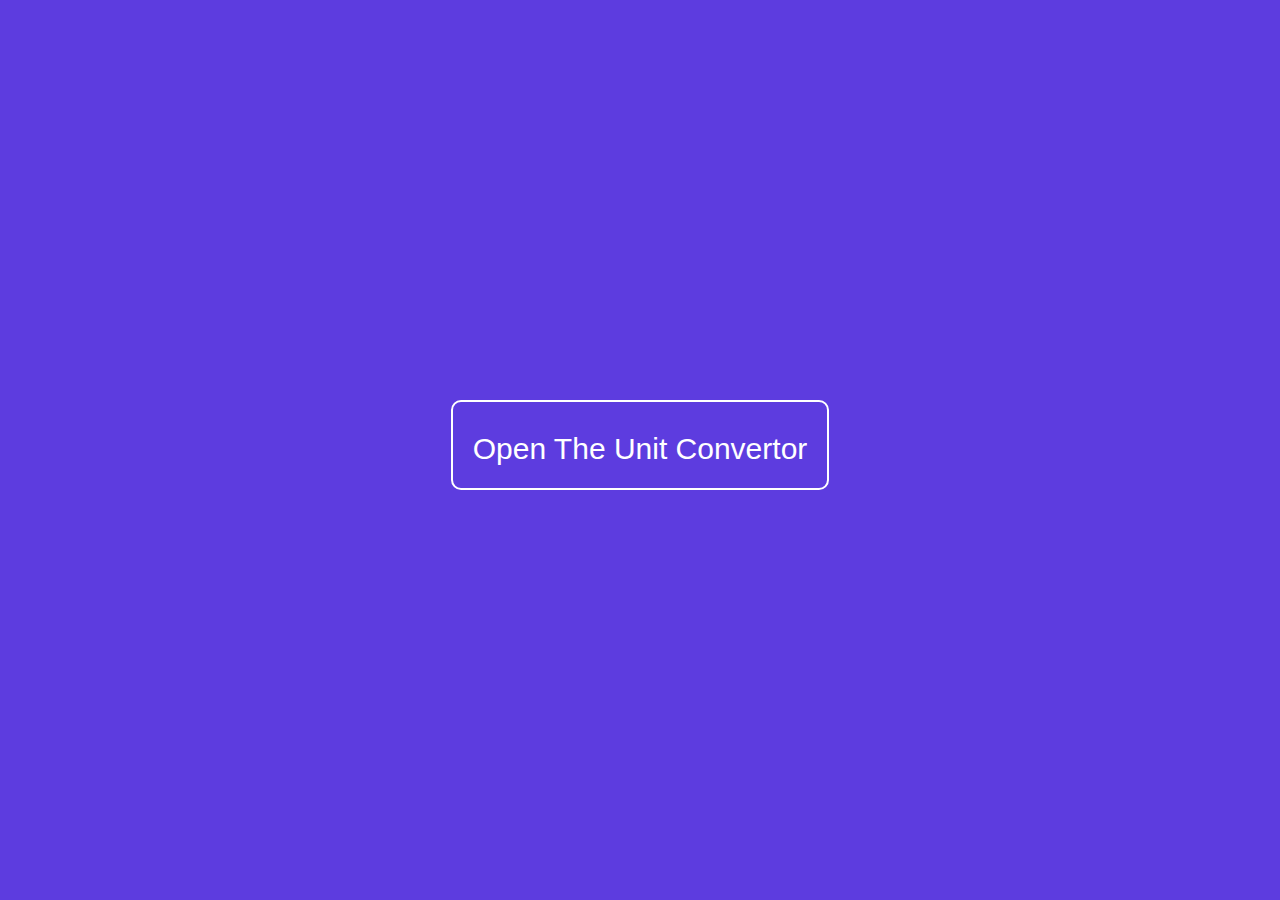
<file: index.html>
<!DOCTYPE html>
<html lang="en">
  <head>
    <meta charset="UTF-8" />
    <title></title>
    <style>
      button {
        height: 90px;
        border-radius: 10px;
        background-color: transparent;
        border: 2px solid white;
        font: normal 30px "Arial";
        color: white;
        padding: 30px 20px;
        transition: all 0.3s;
      }
      button:hover {
        background: white;
        color: #5d3cdf;
      }
      button:active {
        background: rgb(224, 224, 224);
      }
      body {
        background: #5d3cdf;
        height: 97vh;
        display: flex;
        justify-content: center;
        align-items: center;
      }
    </style>
  </head>
  <body>
    <main>
      <button id="js-btn">Open The Unit Convertor</button>
    </main>
    <script>
        let btn = document.getElementById("js-btn")
        btn.addEventListener("click",function(){
            window.open("convertor.html","fixedWindow","width=530,height=810,resizable=no")
        })
    </script>
  </body>
</html>
</file>
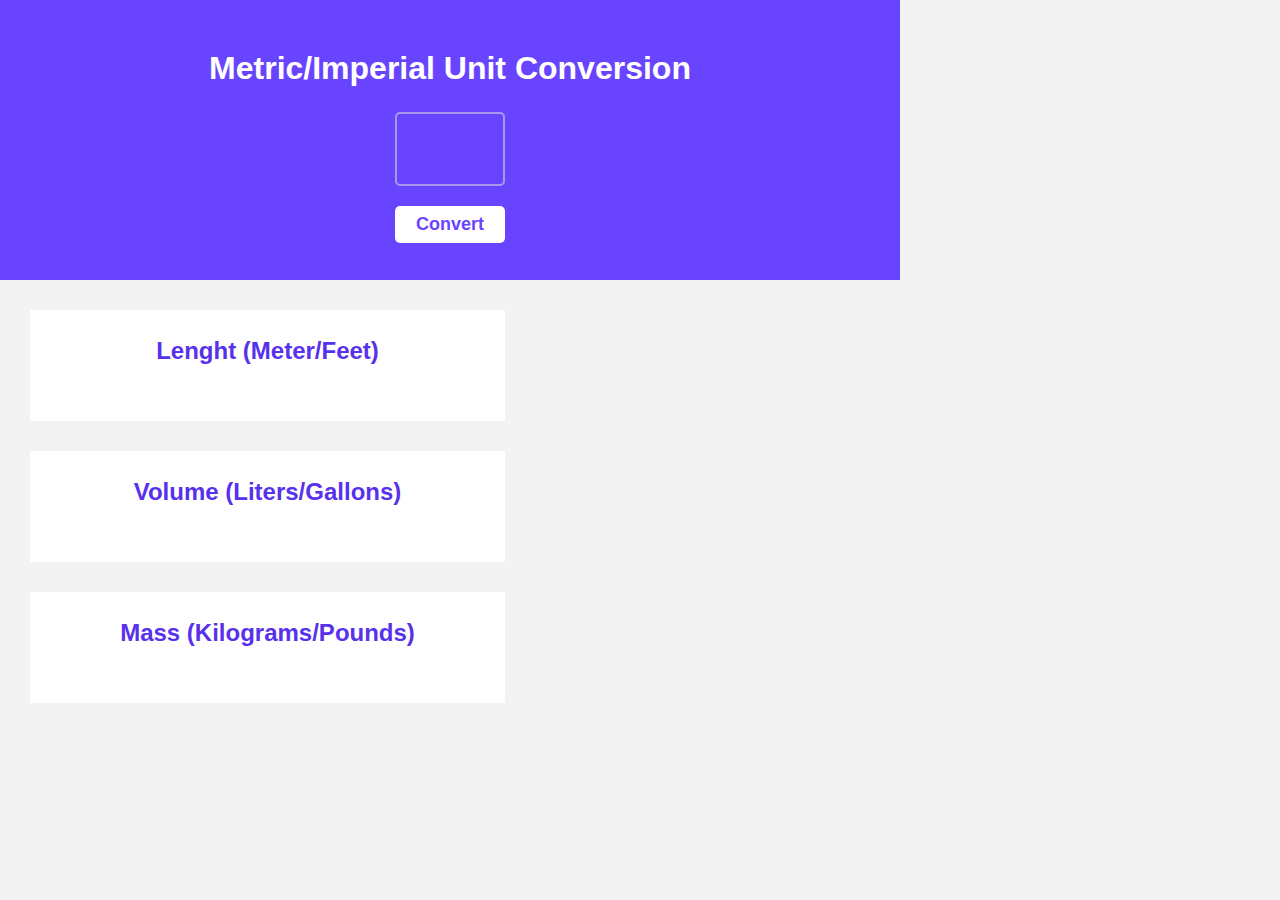
<file: convertor.html>
<!DOCTYPE html>
<html lang="en">
  <head>
    <meta charset="UTF-8" />
    <title></title>
    <link rel="stylesheet" href="./style.css" />
  </head>
  <body>
    <main>
      <div id="upper-side">
        <h1>Metric/Imperial Unit Conversion</h1>
        <input type="number" id="js-inpt" />
        <button id="js-btn-con">Convert</button>
      </div>
      <div id="lower-side">
        <div>
          <div>
            <h2>Lenght (Meter/Feet)</h2>
            <p id="js-lenght"></p>
          </div>
        </div>
        <div>
          <div>
            <h2>Volume (Liters/Gallons)</h2>
            <p id="js-volume"></p>
          </div>
        </div>
        <div id="ms">
          <div>
            <h2>Mass (Kilograms/Pounds)</h2>
            <p id="js-mass"></p>
          </div>
        </div>
      </div>
    </main>
    <script src="./script.js"></script>
  </body>
</html>
</file>
<file: style.css>
#upper-side{
  background-color: #6944ff;
  height: 280px;
  display: flex;
  flex-direction: column;
  align-items: center;
}
body,html{
  margin: 0;
  background-color: #f3f3f3;
  max-width: 100vh;
}
h1{
  padding-top: 50px;
  margin: 0;
  margin-bottom: 25px;
  font-family:  sans-serif;
  color: white;
}
input::-webkit-outer-spin-button,
input::-webkit-inner-spin-button {
  -webkit-appearance: none;
  margin: 0;
}
input{
  width: 96px;
  height: 60px;
  background-color: transparent;
  border: 2px solid rgba(219, 219, 219, 0.557);
  border-radius: 5px;
  color: white;
  font: bolder 40px "Arial";
  text-align: center;
  padding: 5px;
}
input:focus{
  outline: none;

}
button{
  margin: 20px;
  width: 110px;
  height: 37px;
  color: #1e2938;
  background-color: white;
  border: none;
  border-radius: 5px;
  font: bold 18px "Arial";
  color: #6944ff;
  transition: ;
}
button:hover{
  background-color: rgb(237, 237, 237);
}
#lower-side{
  padding: 30px;
  background-color: #f3f3f3;
  
}
#lower-side div div{
  font-family: 'Segoe UI', Tahoma, Geneva, Verdana, sans-serif;
  display: flex;
  flex-direction: column;
  justify-content: center;
  background-color: white;
  color: #5731ec;
  width: 475px;
  height: 111px;
  margin-bottom: 30px;
  text-align: center;
  vertical-align: middle;
}
#lower-side div p {
  font: bold 15px "Arial";
  
}
h2{
  margin: 0;
}
#lower-side #ms div{
  margin-bottom: 0px;
}
#6944ff 
#1e2938
#dfeefd
#b6b6fe
</file>
